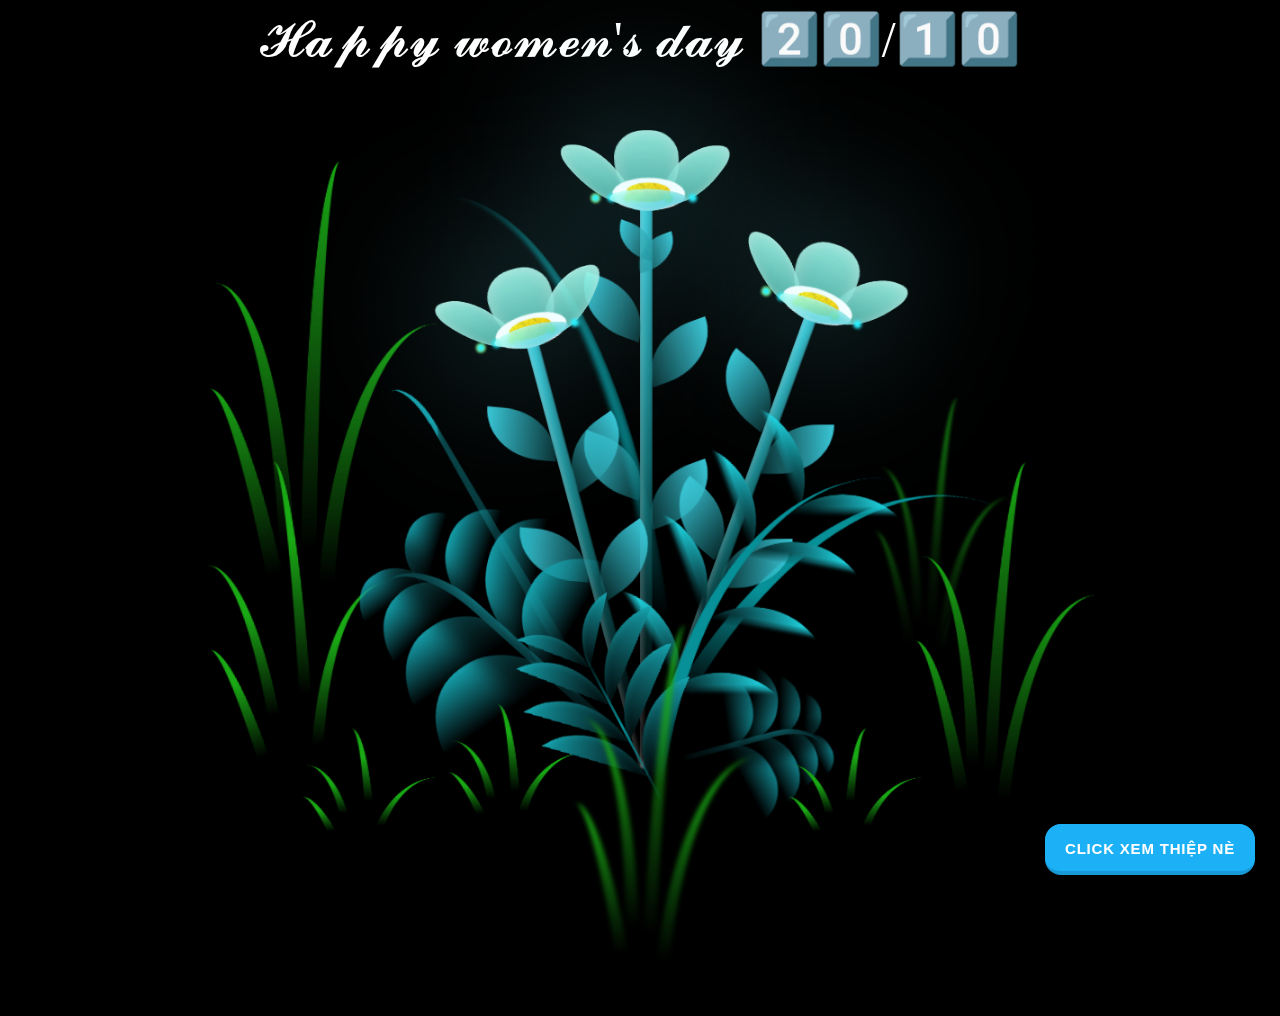
<file: index.html>
<!DOCTYPE html>
<html lang="en">

<head>
  <meta charset="UTF-8">
  <meta http-equiv="X-UA-Compatible" content="IE=edge">
  <meta name="viewport" content="width=device-width, initial-scale=1.0">
  <link rel="stylesheet" href="./style.css">
  <script src="./main.js" type="text/javascript"></script>
  <title>Happy Woman's day 20/10</title>
</head>

<body class="not-loaded">
  <div class="night"></div>
  <div class="happy-woman-day">𝓗𝓪𝓹𝓹𝔂 𝔀𝓸𝓶𝓮𝓷'𝓼 𝓭𝓪𝔂 2️⃣0️⃣/1️⃣0️⃣</div>
  <div class="flowers">
    <div class="flower flower--1">
      <div class="flower__leafs flower__leafs--1">
        <div class="flower__leaf flower__leaf--1"></div>
        <div class="flower__leaf flower__leaf--2"></div>
        <div class="flower__leaf flower__leaf--3"></div>
        <div class="flower__leaf flower__leaf--4"></div>
        <div class="flower__white-circle"></div>

        <div class="flower__light flower__light--1"></div>
        <div class="flower__light flower__light--2"></div>
        <div class="flower__light flower__light--3"></div>
        <div class="flower__light flower__light--4"></div>
        <div class="flower__light flower__light--5"></div>
        <div class="flower__light flower__light--6"></div>
        <div class="flower__light flower__light--7"></div>
        <div class="flower__light flower__light--8"></div>

      </div>
      <div class="flower__line">
        <div class="flower__line__leaf flower__line__leaf--1"></div>
        <div class="flower__line__leaf flower__line__leaf--2"></div>
        <div class="flower__line__leaf flower__line__leaf--3"></div>
        <div class="flower__line__leaf flower__line__leaf--4"></div>
        <div class="flower__line__leaf flower__line__leaf--5"></div>
        <div class="flower__line__leaf flower__line__leaf--6"></div>
      </div>
    </div>

    <div class="flower flower--2">
      <div class="flower__leafs flower__leafs--2">
        <div class="flower__leaf flower__leaf--1"></div>
        <div class="flower__leaf flower__leaf--2"></div>
        <div class="flower__leaf flower__leaf--3"></div>
        <div class="flower__leaf flower__leaf--4"></div>
        <div class="flower__white-circle"></div>

        <div class="flower__light flower__light--1"></div>
        <div class="flower__light flower__light--2"></div>
        <div class="flower__light flower__light--3"></div>
        <div class="flower__light flower__light--4"></div>
        <div class="flower__light flower__light--5"></div>
        <div class="flower__light flower__light--6"></div>
        <div class="flower__light flower__light--7"></div>
        <div class="flower__light flower__light--8"></div>

      </div>
      <div class="flower__line">
        <div class="flower__line__leaf flower__line__leaf--1"></div>
        <div class="flower__line__leaf flower__line__leaf--2"></div>
        <div class="flower__line__leaf flower__line__leaf--3"></div>
        <div class="flower__line__leaf flower__line__leaf--4"></div>
      </div>
    </div>

    <div class="flower flower--3">
      <div class="flower__leafs flower__leafs--3">
        <div class="flower__leaf flower__leaf--1"></div>
        <div class="flower__leaf flower__leaf--2"></div>
        <div class="flower__leaf flower__leaf--3"></div>
        <div class="flower__leaf flower__leaf--4"></div>
        <div class="flower__white-circle"></div>

        <div class="flower__light flower__light--1"></div>
        <div class="flower__light flower__light--2"></div>
        <div class="flower__light flower__light--3"></div>
        <div class="flower__light flower__light--4"></div>
        <div class="flower__light flower__light--5"></div>
        <div class="flower__light flower__light--6"></div>
        <div class="flower__light flower__light--7"></div>
        <div class="flower__light flower__light--8"></div>

      </div>
      <div class="flower__line">
        <div class="flower__line__leaf flower__line__leaf--1"></div>
        <div class="flower__line__leaf flower__line__leaf--2"></div>
        <div class="flower__line__leaf flower__line__leaf--3"></div>
        <div class="flower__line__leaf flower__line__leaf--4"></div>
      </div>
    </div>

    <div class="grow-ans" style="--d:1.2s">
      <div class="flower__g-long">
        <div class="flower__g-long__top"></div>
        <div class="flower__g-long__bottom"></div>
      </div>
    </div>

    <div class="growing-grass">
      <div class="flower__grass flower__grass--1">
        <div class="flower__grass--top"></div>
        <div class="flower__grass--bottom"></div>
        <div class="flower__grass__leaf flower__grass__leaf--1"></div>
        <div class="flower__grass__leaf flower__grass__leaf--2"></div>
        <div class="flower__grass__leaf flower__grass__leaf--3"></div>
        <div class="flower__grass__leaf flower__grass__leaf--4"></div>
        <div class="flower__grass__leaf flower__grass__leaf--5"></div>
        <div class="flower__grass__leaf flower__grass__leaf--6"></div>
        <div class="flower__grass__leaf flower__grass__leaf--7"></div>
        <div class="flower__grass__leaf flower__grass__leaf--8"></div>
        <div class="flower__grass__overlay"></div>
      </div>
    </div>

    <div class="growing-grass">
      <div class="flower__grass flower__grass--2">
        <div class="flower__grass--top"></div>
        <div class="flower__grass--bottom"></div>
        <div class="flower__grass__leaf flower__grass__leaf--1"></div>
        <div class="flower__grass__leaf flower__grass__leaf--2"></div>
        <div class="flower__grass__leaf flower__grass__leaf--3"></div>
        <div class="flower__grass__leaf flower__grass__leaf--4"></div>
        <div class="flower__grass__leaf flower__grass__leaf--5"></div>
        <div class="flower__grass__leaf flower__grass__leaf--6"></div>
        <div class="flower__grass__leaf flower__grass__leaf--7"></div>
        <div class="flower__grass__leaf flower__grass__leaf--8"></div>
        <div class="flower__grass__overlay"></div>
      </div>
    </div>

    <div class="grow-ans" style="--d:2.4s">
      <div class="flower__g-right flower__g-right--1">
        <div class="leaf"></div>
      </div>
    </div>

    <div class="grow-ans" style="--d:2.8s">
      <div class="flower__g-right flower__g-right--2">
        <div class="leaf"></div>
      </div>
    </div>

    <div class="grow-ans" style="--d:2.8s">
      <div class="flower__g-front">
        <div class="flower__g-front__leaf-wrapper flower__g-front__leaf-wrapper--1">
          <div class="flower__g-front__leaf"></div>
        </div>
        <div class="flower__g-front__leaf-wrapper flower__g-front__leaf-wrapper--2">
          <div class="flower__g-front__leaf"></div>
        </div>
        <div class="flower__g-front__leaf-wrapper flower__g-front__leaf-wrapper--3">
          <div class="flower__g-front__leaf"></div>
        </div>
        <div class="flower__g-front__leaf-wrapper flower__g-front__leaf-wrapper--4">
          <div class="flower__g-front__leaf"></div>
        </div>
        <div class="flower__g-front__leaf-wrapper flower__g-front__leaf-wrapper--5">
          <div class="flower__g-front__leaf"></div>
        </div>
        <div class="flower__g-front__leaf-wrapper flower__g-front__leaf-wrapper--6">
          <div class="flower__g-front__leaf"></div>
        </div>
        <div class="flower__g-front__leaf-wrapper flower__g-front__leaf-wrapper--7">
          <div class="flower__g-front__leaf"></div>
        </div>
        <div class="flower__g-front__leaf-wrapper flower__g-front__leaf-wrapper--8">
          <div class="flower__g-front__leaf"></div>
        </div>
        <div class="flower__g-front__line"></div>
      </div>
    </div>

    <div class="grow-ans" style="--d:3.2s">
      <div class="flower__g-fr">
        <div class="leaf"></div>
        <div class="flower__g-fr__leaf flower__g-fr__leaf--1"></div>
        <div class="flower__g-fr__leaf flower__g-fr__leaf--2"></div>
        <div class="flower__g-fr__leaf flower__g-fr__leaf--3"></div>
        <div class="flower__g-fr__leaf flower__g-fr__leaf--4"></div>
        <div class="flower__g-fr__leaf flower__g-fr__leaf--5"></div>
        <div class="flower__g-fr__leaf flower__g-fr__leaf--6"></div>
        <div class="flower__g-fr__leaf flower__g-fr__leaf--7"></div>
        <div class="flower__g-fr__leaf flower__g-fr__leaf--8"></div>
      </div>
    </div>

    <div class="long-g long-g--0">
      <div class="grow-ans" style="--d:3s">
        <div class="leaf leaf--0"></div>
      </div>
      <div class="grow-ans" style="--d:2.2s">
        <div class="leaf leaf--1"></div>
      </div>
      <div class="grow-ans" style="--d:3.4s">
        <div class="leaf leaf--2"></div>
      </div>
      <div class="grow-ans" style="--d:3.6s">
        <div class="leaf leaf--3"></div>
      </div>
    </div>

    <div class="long-g long-g--1">
      <div class="grow-ans" style="--d:3.6s">
        <div class="leaf leaf--0"></div>
      </div>
      <div class="grow-ans" style="--d:3.8s">
        <div class="leaf leaf--1"></div>
      </div>
      <div class="grow-ans" style="--d:4s">
        <div class="leaf leaf--2"></div>
      </div>
      <div class="grow-ans" style="--d:4.2s">
        <div class="leaf leaf--3"></div>
      </div>
    </div>

    <div class="long-g long-g--2">
      <div class="grow-ans" style="--d:4s">
        <div class="leaf leaf--0"></div>
      </div>
      <div class="grow-ans" style="--d:4.2s">
        <div class="leaf leaf--1"></div>
      </div>
      <div class="grow-ans" style="--d:4.4s">
        <div class="leaf leaf--2"></div>
      </div>
      <div class="grow-ans" style="--d:4.6s">
        <div class="leaf leaf--3"></div>
      </div>
    </div>

    <div class="long-g long-g--3">
      <div class="grow-ans" style="--d:4s">
        <div class="leaf leaf--0"></div>
      </div>
      <div class="grow-ans" style="--d:4.2s">
        <div class="leaf leaf--1"></div>
      </div>
      <div class="grow-ans" style="--d:3s">
        <div class="leaf leaf--2"></div>
      </div>
      <div class="grow-ans" style="--d:3.6s">
        <div class="leaf leaf--3"></div>
      </div>
    </div>

    <div class="long-g long-g--4">
      <div class="grow-ans" style="--d:4s">
        <div class="leaf leaf--0"></div>
      </div>
      <div class="grow-ans" style="--d:4.2s">
        <div class="leaf leaf--1"></div>
      </div>
      <div class="grow-ans" style="--d:3s">
        <div class="leaf leaf--2"></div>
      </div>
      <div class="grow-ans" style="--d:3.6s">
        <div class="leaf leaf--3"></div>
      </div>
    </div>

    <div class="long-g long-g--5">
      <div class="grow-ans" style="--d:4s">
        <div class="leaf leaf--0"></div>
      </div>
      <div class="grow-ans" style="--d:4.2s">
        <div class="leaf leaf--1"></div>
      </div>
      <div class="grow-ans" style="--d:3s">
        <div class="leaf leaf--2"></div>
      </div>
      <div class="grow-ans" style="--d:3.6s">
        <div class="leaf leaf--3"></div>
      </div>
    </div>

    <div class="long-g long-g--6">
      <div class="grow-ans" style="--d:4.2s">
        <div class="leaf leaf--0"></div>
      </div>
      <div class="grow-ans" style="--d:4.4s">
        <div class="leaf leaf--1"></div>
      </div>
      <div class="grow-ans" style="--d:4.6s">
        <div class="leaf leaf--2"></div>
      </div>
      <div class="grow-ans" style="--d:4.8s">
        <div class="leaf leaf--3"></div>
      </div>
    </div>

    <div class="long-g long-g--7">
      <div class="grow-ans" style="--d:3s">
        <div class="leaf leaf--0"></div>
      </div>
      <div class="grow-ans" style="--d:3.2s">
        <div class="leaf leaf--1"></div>
      </div>
      <div class="grow-ans" style="--d:3.5s">
        <div class="leaf leaf--2"></div>
      </div>
      <div class="grow-ans" style="--d:3.6s">
        <div class="leaf leaf--3"></div>
      </div>
    </div>
  </div>

  <div class="btn-container">
    <a href="./card.html"><button class="button-19" role="button">Click xem thiệp nè</button></a>
  </div>
</body>

</html>
</file>
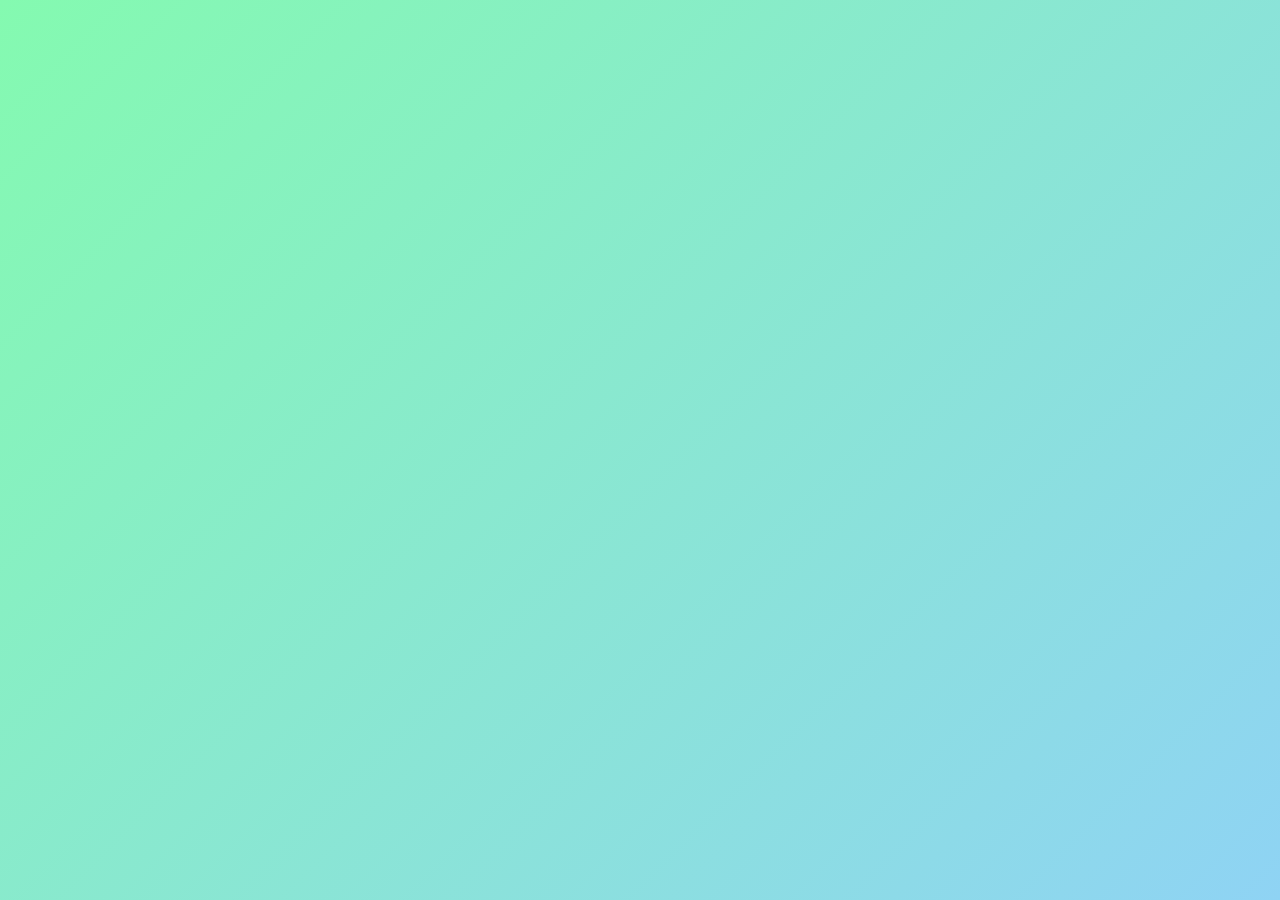
<file: video.html>
<!DOCTYPE html>
<html lang="en">

<head>
    <meta charset="UTF-8">
    <meta name="viewport" content="width=device-width, initial-scale=1.0">
    <title>Stylized Text Card with Corner Images</title>
    <link rel="stylesheet" href="./video-style.css">
</head>

<body>

    <!-- <div class="corner-images">
        <img src="https://res.cloudinary.com/dz6a6r3hf/image/upload/v1729440023/iqt0y0fwum6gojrekh4j.jpg" alt="Image 1"
            class="corner top-left">
        <img src="https://res.cloudinary.com/dz6a6r3hf/image/upload/v1729440023/pw8dfqbrjsfyhwjmw87c.jpg" alt="Image 2"
            class="corner top-right">
        <img src="https://res.cloudinary.com/dz6a6r3hf/image/upload/v1729440022/caxswixoosu2yzuodrz3.jpg" alt="Image 3"
            class="corner bottom-right">
        <img src="https://res.cloudinary.com/dz6a6r3hf/image/upload/v1729440022/plmz580x9ubh6lbdg3vg.jpg" alt="Image 4"
            class="corner bottom-left">
    </div> -->



    <div class="card-container">
        <div class="card">
            <h2 class="card-title">Small gift</h2>
            <!-- <p class="card-text">Nhân ngày phụ nữ Việt Nam 20/10, chúc em luôn luôn xinh đẹp, hạnh phúc và tràn ngập
                niềm vui.
                Chúc em luôn gặp nhiều may mắn và thành công trên chặng đường phía trước. Chúc tình yêu của tụi mình
                ngày một lớn thêm. Thời gian gần đây anh làm em buồn nhiều chút, nhưng anh vẫn luôn cố gắng thay đổi bản
                thân, để vun đắp cho tình yêu tụi mình. Cảm ơn em đã luôn tha thứ cho những lỗi lầm của anh, cảm ơn em
                vì đã ở bên yêu thương anh. Anh vẫn luôn ở đây, yêu em và yêu em rất nhiều, cho dù là hiện tại hay là
                mãi mãi về sau ~ Forever love you ❤️ ~
            </p> -->

            <video controls width="100%" class="video-content">
                <source src="https://res.cloudinary.com/dz6a6r3hf/video/upload/v1729445794/ih4wwg6csrxjynnhi0il.mp4"
                    type="video/mp4">
                Your browser does not support the video tag.
            </video>

            <div class="btn-container">
                <a href="./"><button class="button-77" role="button">Hết ùi, xem lại hong nè?</button></a>
            </div>
        </div>
    </div>

</body>

</html>
</file>
<file: style.css>
*,
*::after,
*::before {
  padding: 0;
  margin: 0;
  box-sizing: border-box;
}

:root {
  --dark-color: #000;
}

body {
  display: flex;
  align-items: flex-end;
  justify-content: center;
  min-height: 100vh;
  background-color: var(--dark-color);
  overflow: hidden;
  perspective: 1000px;
  padding: 50px 0px;
}

.night {
  position: fixed;
  left: 50%;
  top: 0;
  transform: translateX(-50%);
  width: 100%;
  height: 100%;
  filter: blur(0.1vmin);
}

.happy-woman-day {
  color: white;
  font-size: 50px;
  position: fixed;
  top: 10px;
}

.flowers {
  position: relative;
  transform: scale(0.9);
}

.flower {
  position: absolute;
  bottom: 10vmin;
  transform-origin: bottom center;
  z-index: 10;
  --fl-speed: 0.8s;
}

.flower--1 {
  animation: moving-flower-1 4s linear infinite;
}

.flower--1 .flower__line {
  height: 70vmin;
  animation-delay: 0.3s;
}

.flower--1 .flower__line__leaf--1 {
  animation: blooming-leaf-right var(--fl-speed) 1.6s backwards;
}

.flower--1 .flower__line__leaf--2 {
  animation: blooming-leaf-right var(--fl-speed) 1.4s backwards;
}

.flower--1 .flower__line__leaf--3 {
  animation: blooming-leaf-left var(--fl-speed) 1.2s backwards;
}

.flower--1 .flower__line__leaf--4 {
  animation: blooming-leaf-left var(--fl-speed) 1s backwards;
}

.flower--1 .flower__line__leaf--5 {
  animation: blooming-leaf-right var(--fl-speed) 1.8s backwards;
}

.flower--1 .flower__line__leaf--6 {
  animation: blooming-leaf-left var(--fl-speed) 2s backwards;
}

.flower--2 {
  left: 50%;
  transform: rotate(20deg);
  animation: moving-flower-2 4s linear infinite;
}

.flower--2 .flower__line {
  height: 60vmin;
  animation-delay: 0.6s;
}

.flower--2 .flower__line__leaf--1 {
  animation: blooming-leaf-right var(--fl-speed) 1.9s backwards;
}

.flower--2 .flower__line__leaf--2 {
  animation: blooming-leaf-right var(--fl-speed) 1.7s backwards;
}

.flower--2 .flower__line__leaf--3 {
  animation: blooming-leaf-left var(--fl-speed) 1.5s backwards;
}

.flower--2 .flower__line__leaf--4 {
  animation: blooming-leaf-left var(--fl-speed) 1.3s backwards;
}

.flower--3 {
  left: 50%;
  transform: rotate(-15deg);
  animation: moving-flower-3 4s linear infinite;
}

.flower--3 .flower__line {
  animation-delay: 0.9s;
}

.flower--3 .flower__line__leaf--1 {
  animation: blooming-leaf-right var(--fl-speed) 2.5s backwards;
}

.flower--3 .flower__line__leaf--2 {
  animation: blooming-leaf-right var(--fl-speed) 2.3s backwards;
}

.flower--3 .flower__line__leaf--3 {
  animation: blooming-leaf-left var(--fl-speed) 2.1s backwards;
}

.flower--3 .flower__line__leaf--4 {
  animation: blooming-leaf-left var(--fl-speed) 1.9s backwards;
}

.flower__leafs {
  position: relative;
  animation: blooming-flower 2s backwards;
}

.flower__leafs--1 {
  animation-delay: 1.1s;
}

.flower__leafs--2 {
  animation-delay: 1.4s;
}

.flower__leafs--3 {
  animation-delay: 1.7s;
}

.flower__leafs::after {
  content: "";
  position: absolute;
  left: 0;
  top: 0;
  transform: translate(-50%, -100%);
  width: 8vmin;
  height: 8vmin;
  background-color: #6bf0ff;
  filter: blur(10vmin);
}

.flower__leaf {
  position: absolute;
  bottom: 0;
  left: 50%;
  width: 8vmin;
  height: 11vmin;
  border-radius: 51% 49% 47% 53%/44% 45% 55% 69%;
  background-color: #a7ffee;
  background-image: linear-gradient(to top, #54b8aa, #a7ffee);
  transform-origin: bottom center;
  opacity: 0.9;
  box-shadow: inset 0 0 2vmin rgba(255, 255, 255, 0.5);
}

.flower__leaf--1 {
  transform: translate(-10%, 1%) rotateY(40deg) rotateX(-50deg);
}

.flower__leaf--2 {
  transform: translate(-50%, -4%) rotateX(40deg);
}

.flower__leaf--3 {
  transform: translate(-90%, 0%) rotateY(45deg) rotateX(50deg);
}

.flower__leaf--4 {
  width: 8vmin;
  height: 8vmin;
  transform-origin: bottom left;
  border-radius: 4vmin 10vmin 4vmin 4vmin;
  transform: translate(0%, 18%) rotateX(70deg) rotate(-43deg);
  background-image: linear-gradient(to top, #39c6d6, #a7ffee);
  z-index: 1;
  opacity: 0.8;
}

.flower__white-circle {
  position: absolute;
  left: -3.5vmin;
  top: -3vmin;
  width: 9vmin;
  height: 4vmin;
  border-radius: 50%;
  background-color: #fff;
}

.flower__white-circle::after {
  content: "";
  position: absolute;
  left: 50%;
  top: 45%;
  transform: translate(-50%, -50%);
  width: 60%;
  height: 60%;
  border-radius: inherit;
  background-image: repeating-linear-gradient(300deg, rgba(0, 0, 0, 0.03) 0px, rgba(0, 0, 0, 0.03) 1px, transparent 1px, transparent 12px), repeating-linear-gradient(45deg, rgba(0, 0, 0, 0.03) 0px, rgba(0, 0, 0, 0.03) 1px, transparent 1px, transparent 12px), repeating-linear-gradient(67.5deg, rgba(0, 0, 0, 0.03) 0px, rgba(0, 0, 0, 0.03) 1px, transparent 1px, transparent 12px), repeating-linear-gradient(135deg, rgba(0, 0, 0, 0.03) 0px, rgba(0, 0, 0, 0.03) 1px, transparent 1px, transparent 12px), repeating-linear-gradient(45deg, rgba(0, 0, 0, 0.03) 0px, rgba(0, 0, 0, 0.03) 1px, transparent 1px, transparent 12px), repeating-linear-gradient(112.5deg, rgba(0, 0, 0, 0.03) 0px, rgba(0, 0, 0, 0.03) 1px, transparent 1px, transparent 12px), repeating-linear-gradient(112.5deg, rgba(0, 0, 0, 0.03) 0px, rgba(0, 0, 0, 0.03) 1px, transparent 1px, transparent 12px), repeating-linear-gradient(45deg, rgba(0, 0, 0, 0.03) 0px, rgba(0, 0, 0, 0.03) 1px, transparent 1px, transparent 12px), repeating-linear-gradient(22.5deg, rgba(0, 0, 0, 0.03) 0px, rgba(0, 0, 0, 0.03) 1px, transparent 1px, transparent 12px), repeating-linear-gradient(45deg, rgba(0, 0, 0, 0.03) 0px, rgba(0, 0, 0, 0.03) 1px, transparent 1px, transparent 12px), repeating-linear-gradient(22.5deg, rgba(0, 0, 0, 0.03) 0px, rgba(0, 0, 0, 0.03) 1px, transparent 1px, transparent 12px), repeating-linear-gradient(135deg, rgba(0, 0, 0, 0.03) 0px, rgba(0, 0, 0, 0.03) 1px, transparent 1px, transparent 12px), repeating-linear-gradient(157.5deg, rgba(0, 0, 0, 0.03) 0px, rgba(0, 0, 0, 0.03) 1px, transparent 1px, transparent 12px), repeating-linear-gradient(67.5deg, rgba(0, 0, 0, 0.03) 0px, rgba(0, 0, 0, 0.03) 1px, transparent 1px, transparent 12px), repeating-linear-gradient(67.5deg, rgba(0, 0, 0, 0.03) 0px, rgba(0, 0, 0, 0.03) 1px, transparent 1px, transparent 12px), linear-gradient(90deg, rgb(255, 235, 18), rgb(255, 206, 0));
}

.flower__line {
  height: 55vmin;
  width: 1.5vmin;
  background-image: linear-gradient(to left, rgba(0, 0, 0, 0.2), transparent, rgba(255, 255, 255, 0.2)), linear-gradient(to top, transparent 10%, #14757a, #39c6d6);
  box-shadow: inset 0 0 2px rgba(0, 0, 0, 0.5);
  animation: grow-flower-tree 4s backwards;
}

.flower__line__leaf {
  --w: 7vmin;
  --h: calc(var(--w) + 2vmin);
  position: absolute;
  top: 20%;
  left: 90%;
  width: var(--w);
  height: var(--h);
  border-top-right-radius: var(--h);
  border-bottom-left-radius: var(--h);
  background-image: linear-gradient(to top, rgba(20, 117, 122, 0.4), #39c6d6);
}

.flower__line__leaf--1 {
  transform: rotate(70deg) rotateY(30deg);
}

.flower__line__leaf--2 {
  top: 45%;
  transform: rotate(70deg) rotateY(30deg);
}

.flower__line__leaf--3,
.flower__line__leaf--4,
.flower__line__leaf--6 {
  border-top-right-radius: 0;
  border-bottom-left-radius: 0;
  border-top-left-radius: var(--h);
  border-bottom-right-radius: var(--h);
  left: -460%;
  top: 12%;
  transform: rotate(-70deg) rotateY(30deg);
}

.flower__line__leaf--4 {
  top: 40%;
}

.flower__line__leaf--5 {
  top: 0;
  transform-origin: left;
  transform: rotate(70deg) rotateY(30deg) scale(0.6);
}

.flower__line__leaf--6 {
  top: -2%;
  left: -450%;
  transform-origin: right;
  transform: rotate(-70deg) rotateY(30deg) scale(0.6);
}

.flower__light {
  position: absolute;
  bottom: 0vmin;
  width: 1vmin;
  height: 1vmin;
  background-color: rgb(255, 251, 0);
  border-radius: 50%;
  filter: blur(0.2vmin);
  animation: light-ans 4s linear infinite backwards;
}

.flower__light:nth-child(odd) {
  background-color: #23f0ff;
}

.flower__light--1 {
  left: -2vmin;
  animation-delay: 1s;
}

.flower__light--2 {
  left: 3vmin;
  animation-delay: 0.5s;
}

.flower__light--3 {
  left: -6vmin;
  animation-delay: 0.3s;
}

.flower__light--4 {
  left: 6vmin;
  animation-delay: 0.9s;
}

.flower__light--5 {
  left: -1vmin;
  animation-delay: 1.5s;
}

.flower__light--6 {
  left: -4vmin;
  animation-delay: 3s;
}

.flower__light--7 {
  left: 3vmin;
  animation-delay: 2s;
}

.flower__light--8 {
  left: -6vmin;
  animation-delay: 3.5s;
}

.flower__grass {
  --c: #159faa;
  --line-w: 1.5vmin;
  position: absolute;
  bottom: 12vmin;
  left: -7vmin;
  display: flex;
  flex-direction: column;
  align-items: flex-end;
  z-index: 20;
  transform-origin: bottom center;
  transform: rotate(-48deg) rotateY(40deg);
}

.flower__grass--1 {
  animation: moving-grass 2s linear infinite;
}

.flower__grass--2 {
  left: 2vmin;
  bottom: 10vmin;
  transform: scale(0.5) rotate(75deg) rotateX(10deg) rotateY(-200deg);
  opacity: 0.8;
  z-index: 0;
  animation: moving-grass--2 1.5s linear infinite;
}

.flower__grass--top {
  width: 7vmin;
  height: 10vmin;
  border-top-right-radius: 100%;
  border-right: var(--line-w) solid var(--c);
  transform-origin: bottom center;
  transform: rotate(-2deg);
}

.flower__grass--bottom {
  margin-top: -2px;
  width: var(--line-w);
  height: 25vmin;
  background-image: linear-gradient(to top, transparent, var(--c));
}

.flower__grass__leaf {
  --size: 10vmin;
  position: absolute;
  width: calc(var(--size) * 2.1);
  height: var(--size);
  border-top-left-radius: var(--size);
  border-top-right-radius: var(--size);
  background-image: linear-gradient(to top, transparent, transparent 30%, var(--c));
  z-index: 100;
}

.flower__grass__leaf--1 {
  top: -6%;
  left: 30%;
  --size: 6vmin;
  transform: rotate(-20deg);
  animation: growing-grass-ans--1 2s 2.6s backwards;
}

@keyframes growing-grass-ans--1 {
  0% {
    transform-origin: bottom left;
    transform: rotate(-20deg) scale(0);
  }
}

.flower__grass__leaf--2 {
  top: -5%;
  left: -110%;
  --size: 6vmin;
  transform: rotate(10deg);
  animation: growing-grass-ans--2 2s 2.4s linear backwards;
}

@keyframes growing-grass-ans--2 {
  0% {
    transform-origin: bottom right;
    transform: rotate(10deg) scale(0);
  }
}

.flower__grass__leaf--3 {
  top: 5%;
  left: 60%;
  --size: 8vmin;
  transform: rotate(-18deg) rotateX(-20deg);
  animation: growing-grass-ans--3 2s 2.2s linear backwards;
}

@keyframes growing-grass-ans--3 {
  0% {
    transform-origin: bottom left;
    transform: rotate(-18deg) rotateX(-20deg) scale(0);
  }
}

.flower__grass__leaf--4 {
  top: 6%;
  left: -135%;
  --size: 8vmin;
  transform: rotate(2deg);
  animation: growing-grass-ans--4 2s 2s linear backwards;
}

@keyframes growing-grass-ans--4 {
  0% {
    transform-origin: bottom right;
    transform: rotate(2deg) scale(0);
  }
}

.flower__grass__leaf--5 {
  top: 20%;
  left: 60%;
  --size: 10vmin;
  transform: rotate(-24deg) rotateX(-20deg);
  animation: growing-grass-ans--5 2s 1.8s linear backwards;
}

@keyframes growing-grass-ans--5 {
  0% {
    transform-origin: bottom left;
    transform: rotate(-24deg) rotateX(-20deg) scale(0);
  }
}

.flower__grass__leaf--6 {
  top: 22%;
  left: -180%;
  --size: 10vmin;
  transform: rotate(10deg);
  animation: growing-grass-ans--6 2s 1.6s linear backwards;
}

@keyframes growing-grass-ans--6 {
  0% {
    transform-origin: bottom right;
    transform: rotate(10deg) scale(0);
  }
}

.flower__grass__leaf--7 {
  top: 39%;
  left: 70%;
  --size: 10vmin;
  transform: rotate(-10deg);
  animation: growing-grass-ans--7 2s 1.4s linear backwards;
}

@keyframes growing-grass-ans--7 {
  0% {
    transform-origin: bottom left;
    transform: rotate(-10deg) scale(0);
  }
}

.flower__grass__leaf--8 {
  top: 40%;
  left: -215%;
  --size: 11vmin;
  transform: rotate(10deg);
  animation: growing-grass-ans--8 2s 1.2s linear backwards;
}

@keyframes growing-grass-ans--8 {
  0% {
    transform-origin: bottom right;
    transform: rotate(10deg) scale(0);
  }
}

.flower__grass__overlay {
  position: absolute;
  top: -10%;
  right: 0%;
  width: 100%;
  height: 100%;
  background-color: rgba(0, 0, 0, 0.6);
  filter: blur(1.5vmin);
  z-index: 100;
}

.flower__g-long {
  --w: 2vmin;
  --h: 6vmin;
  --c: #159faa;
  position: absolute;
  bottom: 10vmin;
  left: -3vmin;
  transform-origin: bottom center;
  transform: rotate(-30deg) rotateY(-20deg);
  display: flex;
  flex-direction: column;
  align-items: flex-end;
  animation: flower-g-long-ans 3s linear infinite;
}

@keyframes flower-g-long-ans {

  0%,
  100% {
    transform: rotate(-30deg) rotateY(-20deg);
  }

  50% {
    transform: rotate(-32deg) rotateY(-20deg);
  }
}

.flower__g-long__top {
  top: calc(var(--h) * -1);
  width: calc(var(--w) + 1vmin);
  height: var(--h);
  border-top-right-radius: 100%;
  border-right: 0.7vmin solid var(--c);
  transform: translate(-0.7vmin, 1vmin);
}

.flower__g-long__bottom {
  width: var(--w);
  height: 50vmin;
  transform-origin: bottom center;
  background-image: linear-gradient(to top, transparent 30%, var(--c));
  box-shadow: inset 0 0 2px rgba(0, 0, 0, 0.5);
  clip-path: polygon(35% 0, 65% 1%, 100% 100%, 0% 100%);
}

.flower__g-right {
  position: absolute;
  bottom: 6vmin;
  left: -2vmin;
  transform-origin: bottom left;
  transform: rotate(20deg);
}

.flower__g-right .leaf {
  width: 30vmin;
  height: 50vmin;
  border-top-left-radius: 100%;
  border-left: 2vmin solid #079097;
  background-image: linear-gradient(to bottom, transparent, var(--dark-color) 60%);
  -webkit-mask-image: linear-gradient(to top, transparent 30%, #079097 60%);
}

.flower__g-right--1 {
  animation: flower-g-right-ans 2.5s linear infinite;
}

.flower__g-right--2 {
  left: 5vmin;
  transform: rotateY(-180deg);
  animation: flower-g-right-ans--2 3s linear infinite;
}

.flower__g-right--2 .leaf {
  height: 75vmin;
  filter: blur(0.3vmin);
  opacity: 0.8;
}

@keyframes flower-g-right-ans {

  0%,
  100% {
    transform: rotate(20deg);
  }

  50% {
    transform: rotate(24deg) rotateX(-20deg);
  }
}

@keyframes flower-g-right-ans--2 {

  0%,
  100% {
    transform: rotateY(-180deg) rotate(0deg) rotateX(-20deg);
  }

  50% {
    transform: rotateY(-180deg) rotate(6deg) rotateX(-20deg);
  }
}

.flower__g-front {
  position: absolute;
  bottom: 6vmin;
  left: 2.5vmin;
  z-index: 100;
  transform-origin: bottom center;
  transform: rotate(-28deg) rotateY(30deg) scale(1.04);
  animation: flower__g-front-ans 2s linear infinite;
}

@keyframes flower__g-front-ans {

  0%,
  100% {
    transform: rotate(-28deg) rotateY(30deg) scale(1.04);
  }

  50% {
    transform: rotate(-35deg) rotateY(40deg) scale(1.04);
  }
}

.flower__g-front__line {
  width: 0.3vmin;
  height: 20vmin;
  background-image: linear-gradient(to top, transparent, #079097, transparent 100%);
  position: relative;
}

.flower__g-front__leaf-wrapper {
  position: absolute;
  top: 0;
  left: 0;
  transform-origin: bottom left;
  transform: rotate(10deg);
}

.flower__g-front__leaf-wrapper:nth-child(even) {
  left: 0vmin;
  transform: rotateY(-180deg) rotate(5deg);
  animation: flower__g-front__leaf-left-ans 1s ease-in backwards;
}

.flower__g-front__leaf-wrapper:nth-child(odd) {
  animation: flower__g-front__leaf-ans 1s ease-in backwards;
}

.flower__g-front__leaf-wrapper--1 {
  top: -8vmin;
  transform: scale(0.7);
  animation: flower__g-front__leaf-ans 1s 5.5s ease-in backwards !important;
}

.flower__g-front__leaf-wrapper--2 {
  top: -8vmin;
  transform: rotateY(-180deg) scale(0.7) !important;
  animation: flower__g-front__leaf-left-ans-2 1s 4.6s ease-in backwards !important;
}

.flower__g-front__leaf-wrapper--3 {
  top: -3vmin;
  animation: flower__g-front__leaf-ans 1s 4.6s ease-in backwards;
}

.flower__g-front__leaf-wrapper--4 {
  top: -3vmin;
  transform: rotateY(-180deg) scale(0.9) !important;
  animation: flower__g-front__leaf-left-ans-2 1s 4.6s ease-in backwards !important;
}

@keyframes flower__g-front__leaf-left-ans-2 {
  0% {
    transform: rotateY(-180deg) scale(0);
  }
}

.flower__g-front__leaf-wrapper--5,
.flower__g-front__leaf-wrapper--6 {
  top: 2vmin;
}

.flower__g-front__leaf-wrapper--7,
.flower__g-front__leaf-wrapper--8 {
  top: 6.5vmin;
}

.flower__g-front__leaf-wrapper--2 {
  animation-delay: 5.2s !important;
}

.flower__g-front__leaf-wrapper--3 {
  animation-delay: 4.9s !important;
}

.flower__g-front__leaf-wrapper--5 {
  animation-delay: 4.3s !important;
}

.flower__g-front__leaf-wrapper--6 {
  animation-delay: 4.1s !important;
}

.flower__g-front__leaf-wrapper--7 {
  animation-delay: 3.8s !important;
}

.flower__g-front__leaf-wrapper--8 {
  animation-delay: 3.5s !important;
}

@keyframes flower__g-front__leaf-ans {
  0% {
    transform: rotate(10deg) scale(0);
  }
}

@keyframes flower__g-front__leaf-left-ans {
  0% {
    transform: rotateY(-180deg) rotate(5deg) scale(0);
  }
}

.flower__g-front__leaf {
  width: 10vmin;
  height: 10vmin;
  border-radius: 100% 0% 0% 100%/100% 100% 0% 0%;
  box-shadow: inset 0 2px 1vmin hsla(184, 97%, 58%, 0.2);
  background-image: linear-gradient(to bottom left, transparent, var(--dark-color)), linear-gradient(to bottom right, #159faa 50%, transparent 50%, transparent);
  -webkit-mask-image: linear-gradient(to bottom right, #159faa 50%, transparent 50%, transparent);
  mask-image: linear-gradient(to bottom right, #159faa 50%, transparent 50%, transparent);
}

.flower__g-fr {
  position: absolute;
  bottom: -4vmin;
  left: vmin;
  transform-origin: bottom left;
  z-index: 10;
  animation: flower__g-fr-ans 2s linear infinite;
}

@keyframes flower__g-fr-ans {

  0%,
  100% {
    transform: rotate(2deg);
  }

  50% {
    transform: rotate(4deg);
  }
}

.flower__g-fr .leaf {
  width: 30vmin;
  height: 50vmin;
  border-top-left-radius: 100%;
  border-left: 2vmin solid #079097;
  -webkit-mask-image: linear-gradient(to top, transparent 25%, #079097 50%);
  position: relative;
  z-index: 1;
}

.flower__g-fr__leaf {
  position: absolute;
  top: 0;
  left: 0;
  width: 10vmin;
  height: 10vmin;
  border-radius: 100% 0% 0% 100%/100% 100% 0% 0%;
  box-shadow: inset 0 2px 1vmin hsla(184, 97%, 58%, 0.2);
  background-image: linear-gradient(to bottom left, transparent, var(--dark-color) 98%), linear-gradient(to bottom right, #23f0ff 45%, transparent 50%, transparent);
  -webkit-mask-image: linear-gradient(135deg, #159faa 40%, transparent 50%, transparent);
}

.flower__g-fr__leaf--1 {
  left: 20vmin;
  transform: rotate(45deg);
  animation: flower__g-fr-leaft-ans-1 0.5s 5.2s linear backwards;
}

@keyframes flower__g-fr-leaft-ans-1 {
  0% {
    transform-origin: left;
    transform: rotate(45deg) scale(0);
  }
}

.flower__g-fr__leaf--2 {
  left: 12vmin;
  top: -7vmin;
  transform: rotate(25deg) rotateY(-180deg);
  animation: flower__g-fr-leaft-ans-6 0.5s 5s linear backwards;
}

.flower__g-fr__leaf--3 {
  left: 15vmin;
  top: 6vmin;
  transform: rotate(55deg);
  animation: flower__g-fr-leaft-ans-5 0.5s 4.8s linear backwards;
}

.flower__g-fr__leaf--4 {
  left: 6vmin;
  top: -2vmin;
  transform: rotate(25deg) rotateY(-180deg);
  animation: flower__g-fr-leaft-ans-6 0.5s 4.6s linear backwards;
}

.flower__g-fr__leaf--5 {
  left: 10vmin;
  top: 14vmin;
  transform: rotate(55deg);
  animation: flower__g-fr-leaft-ans-5 0.5s 4.4s linear backwards;
}

@keyframes flower__g-fr-leaft-ans-5 {
  0% {
    transform-origin: left;
    transform: rotate(55deg) scale(0);
  }
}

.flower__g-fr__leaf--6 {
  left: 0vmin;
  top: 6vmin;
  transform: rotate(25deg) rotateY(-180deg);
  animation: flower__g-fr-leaft-ans-6 0.5s 4.2s linear backwards;
}

@keyframes flower__g-fr-leaft-ans-6 {
  0% {
    transform-origin: right;
    transform: rotate(25deg) rotateY(-180deg) scale(0);
  }
}

.flower__g-fr__leaf--7 {
  left: 5vmin;
  top: 22vmin;
  transform: rotate(45deg);
  animation: flower__g-fr-leaft-ans-7 0.5s 4s linear backwards;
}

@keyframes flower__g-fr-leaft-ans-7 {
  0% {
    transform-origin: left;
    transform: rotate(45deg) scale(0);
  }
}

.flower__g-fr__leaf--8 {
  left: -4vmin;
  top: 15vmin;
  transform: rotate(15deg) rotateY(-180deg);
  animation: flower__g-fr-leaft-ans-8 0.5s 3.8s linear backwards;
}

@keyframes flower__g-fr-leaft-ans-8 {
  0% {
    transform-origin: right;
    transform: rotate(15deg) rotateY(-180deg) scale(0);
  }
}

.long-g {
  position: absolute;
  bottom: 25vmin;
  left: -42vmin;
  transform-origin: bottom left;
}

.long-g--1 {
  bottom: 0vmin;
  transform: scale(0.8) rotate(-5deg);
}

.long-g--1 .leaf {
  -webkit-mask-image: linear-gradient(to top, transparent 40%, #079097 80%) !important;
}

.long-g--1 .leaf--1 {
  --w: 5vmin;
  --h: 60vmin;
  left: -2vmin;
  transform: rotate(3deg) rotateY(-180deg);
}

.long-g--2,
.long-g--3 {
  bottom: -3vmin;
  left: -35vmin;
  transform-origin: center;
  transform: scale(0.6) rotateX(60deg);
}

.long-g--2 .leaf,
.long-g--3 .leaf {
  -webkit-mask-image: linear-gradient(to top, transparent 50%, #079097 80%) !important;
}

.long-g--2 .leaf--1,
.long-g--3 .leaf--1 {
  left: -1vmin;
  transform: rotateY(-180deg);
}

.long-g--3 {
  left: -17vmin;
  bottom: 0vmin;
}

.long-g--3 .leaf {
  -webkit-mask-image: linear-gradient(to top, transparent 40%, #079097 80%) !important;
}

.long-g--4 {
  left: 25vmin;
  bottom: -3vmin;
  transform-origin: center;
  transform: scale(0.6) rotateX(60deg);
}

.long-g--4 .leaf {
  -webkit-mask-image: linear-gradient(to top, transparent 50%, #079097 80%) !important;
}

.long-g--5 {
  left: 42vmin;
  bottom: 0vmin;
  transform: scale(0.8) rotate(2deg);
}

.long-g--6 {
  left: 0vmin;
  bottom: -20vmin;
  z-index: 100;
  filter: blur(0.3vmin);
  transform: scale(0.8) rotate(2deg);
}

.long-g--7 {
  left: 35vmin;
  bottom: 20vmin;
  z-index: -1;
  filter: blur(0.3vmin);
  transform: scale(0.6) rotate(2deg);
  opacity: 0.7;
}

.long-g .leaf {
  --w: 15vmin;
  --h: 40vmin;
  --c: #1aaa15;
  position: absolute;
  bottom: 0;
  width: var(--w);
  height: var(--h);
  border-top-left-radius: 100%;
  border-left: 2vmin solid var(--c);
  -webkit-mask-image: linear-gradient(to top, transparent 20%, var(--dark-color));
  transform-origin: bottom center;
}

.long-g .leaf--0 {
  left: 2vmin;
  animation: leaf-ans-1 4s linear infinite;
}

.long-g .leaf--1 {
  --w: 5vmin;
  --h: 60vmin;
  animation: leaf-ans-1 4s linear infinite;
}

.long-g .leaf--2 {
  --w: 10vmin;
  --h: 40vmin;
  left: -0.5vmin;
  bottom: 5vmin;
  transform-origin: bottom left;
  transform: rotateY(-180deg);
  animation: leaf-ans-2 3s linear infinite;
}

.long-g .leaf--3 {
  --w: 5vmin;
  --h: 30vmin;
  left: -1vmin;
  bottom: 3.2vmin;
  transform-origin: bottom left;
  transform: rotate(-10deg) rotateY(-180deg);
  animation: leaf-ans-3 3s linear infinite;
}

@keyframes leaf-ans-1 {

  0%,
  100% {
    transform: rotate(-5deg) scale(1);
  }

  50% {
    transform: rotate(5deg) scale(1.1);
  }
}

@keyframes leaf-ans-2 {

  0%,
  100% {
    transform: rotateY(-180deg) rotate(5deg);
  }

  50% {
    transform: rotateY(-180deg) rotate(0deg) scale(1.1);
  }
}

@keyframes leaf-ans-3 {

  0%,
  100% {
    transform: rotate(-10deg) rotateY(-180deg);
  }

  50% {
    transform: rotate(-20deg) rotateY(-180deg);
  }
}

.grow-ans {
  animation: grow-ans 2s var(--d) backwards;
}

@keyframes grow-ans {
  0% {
    transform: scale(0);
    opacity: 0;
  }
}

@keyframes light-ans {
  0% {
    opacity: 0;
    transform: translateY(0vmin);
  }

  25% {
    opacity: 1;
    transform: translateY(-5vmin) translateX(-2vmin);
  }

  50% {
    opacity: 1;
    transform: translateY(-15vmin) translateX(2vmin);
    filter: blur(0.2vmin);
  }

  75% {
    transform: translateY(-20vmin) translateX(-2vmin);
    filter: blur(0.2vmin);
  }

  100% {
    transform: translateY(-30vmin);
    opacity: 0;
    filter: blur(1vmin);
  }
}

@keyframes moving-flower-1 {

  0%,
  100% {
    transform: rotate(2deg);
  }

  50% {
    transform: rotate(-2deg);
  }
}

@keyframes moving-flower-2 {

  0%,
  100% {
    transform: rotate(18deg);
  }

  50% {
    transform: rotate(14deg);
  }
}

@keyframes moving-flower-3 {

  0%,
  100% {
    transform: rotate(-18deg);
  }

  50% {
    transform: rotate(-20deg) rotateY(-10deg);
  }
}

@keyframes blooming-leaf-right {
  0% {
    transform-origin: left;
    transform: rotate(70deg) rotateY(30deg) scale(0);
  }
}

@keyframes blooming-leaf-left {
  0% {
    transform-origin: right;
    transform: rotate(-70deg) rotateY(30deg) scale(0);
  }
}

@keyframes grow-flower-tree {
  0% {
    height: 0;
    border-radius: 1vmin;
  }
}

@keyframes blooming-flower {
  0% {
    transform: scale(0);
  }
}

@keyframes moving-grass {

  0%,
  100% {
    transform: rotate(-48deg) rotateY(40deg);
  }

  50% {
    transform: rotate(-50deg) rotateY(40deg);
  }
}

@keyframes moving-grass--2 {

  0%,
  100% {
    transform: scale(0.5) rotate(75deg) rotateX(10deg) rotateY(-200deg);
  }

  50% {
    transform: scale(0.5) rotate(79deg) rotateX(10deg) rotateY(-200deg);
  }
}

.growing-grass {
  animation: growing-grass-ans 1s 2s backwards;
}

@keyframes growing-grass-ans {
  0% {
    transform: scale(0);
  }
}

.not-loaded * {
  animation-play-state: paused !important;
}

/*# sourceMappingURL=style.css.map */


.btn-container {
  position: fixed;
  bottom: 25px;
  right: 25px;
}

.btn {
  padding: 15px 20px;
  font-size: 16px;
}



/* CSS */
.button-19 {
  appearance: button;
  background-color: #1899D6;
  border: solid transparent;
  border-radius: 16px;
  border-width: 0 0 4px;
  box-sizing: border-box;
  color: #FFFFFF;
  cursor: pointer;
  display: inline-block;
  font-family: din-round, sans-serif;
  font-size: 15px;
  font-weight: 700;
  letter-spacing: .8px;
  line-height: 20px;
  margin: 0;
  outline: none;
  overflow: visible;
  padding: 15px 20px 12px;
  text-align: center;
  text-transform: uppercase;
  touch-action: manipulation;
  transform: translateZ(0);
  transition: filter .2s;
  user-select: none;
  -webkit-user-select: none;
  vertical-align: middle;
  white-space: nowrap;
  width: 100%;
}

.button-19:after {
  background-clip: padding-box;
  background-color: #1CB0F6;
  border: solid transparent;
  border-radius: 16px;
  border-width: 0 0 4px;
  bottom: -4px;
  content: "";
  left: 0;
  position: absolute;
  right: 0;
  top: 0;
  z-index: -1;
}

.button-19,
.button-19:focus {
  user-select: auto;
}

.button-19:hover:not(:disabled) {
  filter: brightness(1.1);
  -webkit-filter: brightness(1.1);
}

.button-19:disabled {
  cursor: auto;
}

.button-19:active {
  border-width: 4px 0 0;
  background: none;
}
</file>
<file: video-style.css>
@import url('https://fonts.googleapis.com/css2?family=Pacifico&display=swap');

* {
    margin: 0;
    padding: 0;
    box-sizing: border-box;
    font-family: "Pacifico", cursive;
    font-weight: 400;
    font-style: normal;
}

body {
    display: flex;
    justify-content: center;
    align-items: center;
    height: 100vh;
    background: linear-gradient(135deg, #84fab0, #8fd3f4);
    /* Vibrant linear gradient background */
    position: relative;
}

/* Corner Images Positioned on Screen with Borders */
.corner-images {
    position: absolute;
    top: 0;
    left: 0;
    right: 0;
    bottom: 0;

    pointer-events: none;
    /* Disable interaction with corner images */
}

.corner {
    width: 200px;
    height: 200px;
    object-fit: cover;
    position: absolute;
    border-radius: 20px;
    /* Slightly rounded corners */
    box-shadow: 0 4px 8px rgba(0, 0, 0, 0.1);
    /* Add subtle shadow to images */
    border: 6px solid #fff;
    /* Add white border to the images */
}

.top-left {
    top: 80px;
    left: 120px;
}

.top-right {
    top: 80px;
    right: 120px;
}

.bottom-left {
    bottom: 80px;
    left: 120px;
}

.bottom-right {
    bottom: 80px;
    right: 120px;
}

.card-container {
    position: relative;
    z-index: 1;
    /* Ensure the card is above the corner images */
}

.card {
    background-color: #f9f9f9;
    /* Light card background */
    padding: 40px;
    border-radius: 20px;
    box-shadow: 0 8px 16px rgba(0, 0, 0, 0.2);
    max-width: 600px;
    /* Make the card wider */
    text-align: center;
    position: relative;
    opacity: 0;
    animation: fadeIn 1.5s forwards;
}

.card-title {
    font-size: 2.2rem;
    color: #ff6b6b;
    font-weight: bold;
    letter-spacing: 2px;
    margin-bottom: 20px;
    text-transform: uppercase;
    text-shadow: 2px 2px 5px rgba(0, 0, 0, 0.2);
}

.card-text {
    font-size: 1.2rem;
    color: #666;
    line-height: 1.8;
    margin-bottom: 20px;
    font-style: italic;
    font-weight: 300;
    letter-spacing: 1px;
    /* text-transform: capitalize; */
}



/* Fade-in Animation */
@keyframes fadeIn {
    0% {
        opacity: 0;
        transform: translateY(30px);
    }

    100% {
        opacity: 1;
        transform: translateY(0);
    }
}




/* CSS */
.button-77 {
    align-items: center;
    appearance: none;
    background-clip: padding-box;
    background-color: initial;
    background-image: none;
    border-style: none;
    box-sizing: border-box;
    color: #fff;
    cursor: pointer;
    display: inline-block;
    flex-direction: row;
    flex-shrink: 0;
    font-size: 20px;
    justify-content: center;
    line-height: 24px;
    margin: 0;
    min-height: 64px;
    outline: none;
    overflow: visible;
    padding: 19px 26px;
    pointer-events: auto;
    position: relative;
    text-align: center;
    text-decoration: none;
    text-transform: none;
    user-select: none;
    -webkit-user-select: none;
    touch-action: manipulation;
    vertical-align: middle;
    width: auto;
    word-break: keep-all;
    z-index: 0;
}

@media (min-width: 768px) {
    .button-77 {
        padding: 19px 32px;
    }
}

.button-77:before,
.button-77:after {
    border-radius: 80px;
}

.button-77:before {
    background-color: rgba(249, 58, 19, .32);
    content: "";
    display: block;
    height: 100%;
    left: 0;
    overflow: hidden;
    position: absolute;
    top: 0;
    width: 100%;
    z-index: -2;
}

.button-77:after {
    background-color: initial;
    background-image: linear-gradient(92.83deg, #ff7426 0, #f93a13 100%);
    bottom: 4px;
    content: "";
    display: block;
    left: 4px;
    overflow: hidden;
    position: absolute;
    right: 4px;
    top: 4px;
    transition: all 100ms ease-out;
    z-index: -1;
}

.button-77:hover:not(:disabled):after {
    bottom: 0;
    left: 0;
    right: 0;
    top: 0;
    transition-timing-function: ease-in;
}

.button-77:active:not(:disabled) {
    color: #ccc;
}

.button-77:active:not(:disabled):after {
    background-image: linear-gradient(0deg, rgba(0, 0, 0, .2), rgba(0, 0, 0, .2)), linear-gradient(92.83deg, #ff7426 0, #f93a13 100%);
    bottom: 4px;
    left: 4px;
    right: 4px;
    top: 4px;
}

.button-77:disabled {
    cursor: default;
    opacity: .24;
}

.btn-container {
    margin-top: 20px;
}
</file>
